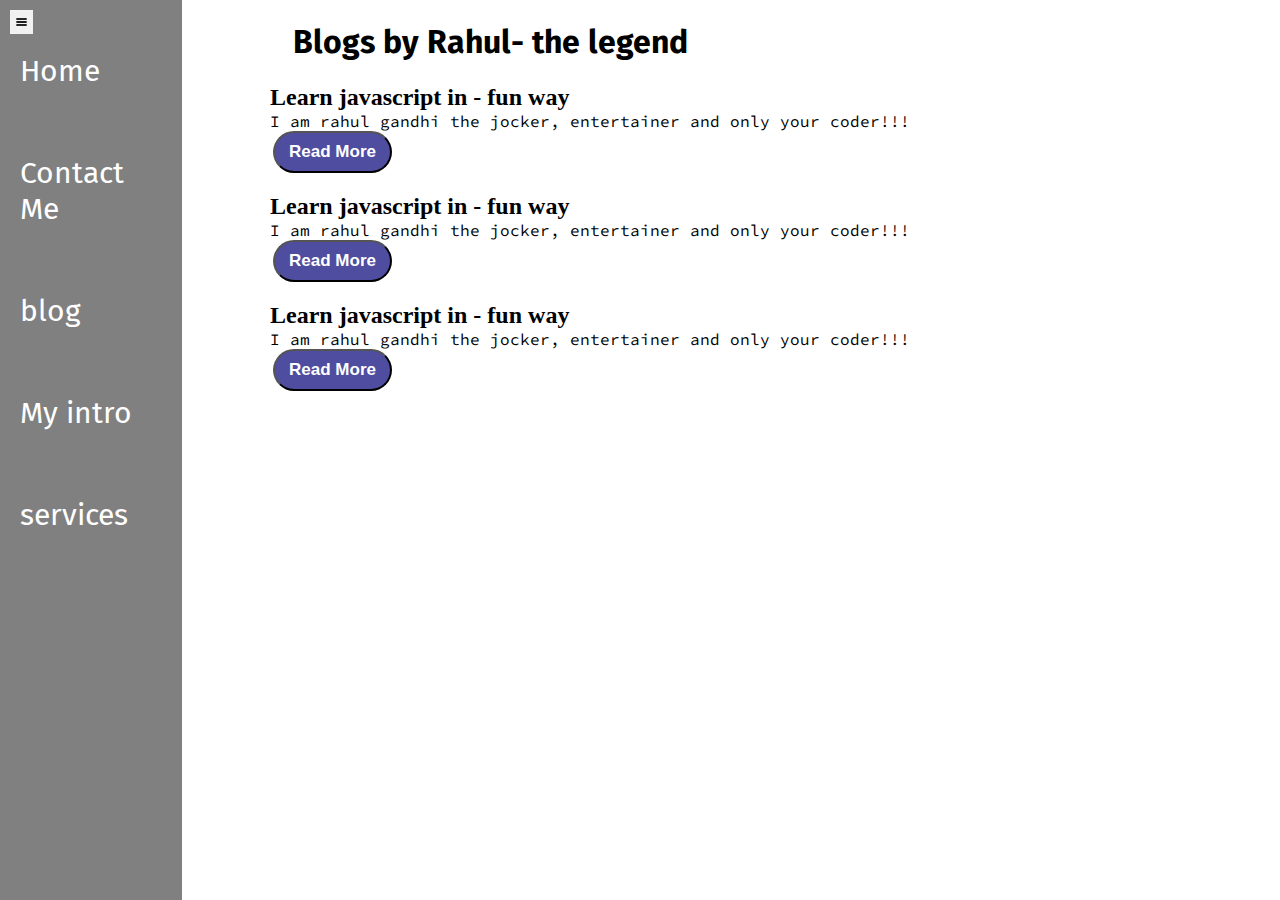
<file: PORTFOLIO WEBSITE/blog.html>
<!DOCTYPE html>
<html lang="en">
<head>
    <meta charset="UTF-8">
    <meta name="viewport" content="width=device-width, initial-scale=1.0">
    <title>Rahul Gandhi- Programmer, Web developer, ML Enthisiate</title>
    <link rel="stylesheet" href="style.css">
</head>
<body>
    <div class="container">
        <div class="sidebar">
            
            <nav>
                <ul>
                    <li><a href="/">Home</a></li>
                    <li><a href="/contact.html">Contact Me</a></li>
                    <li><a href="/blog.html">blog</a></li>
                    <li><a href="/intro.html">My intro</a></li>
                    <li><a href="/services.html">services</a></li>
                </ul>
            </nav>
        </div>
        <div class="main">
            <div class="hamburger">
                <img class="ham" src="ham.png" alt="" width="23px">
                <img class="cross" src="cross.png" alt="" width="23px">
            </div>
            <div class="blogContainer">
                <h1>Blogs by Rahul- the legend</h1>
                <div class="blogItem"></div>
           <h2>Learn javascript in - fun way</h2>
           <p>I am rahul gandhi the jocker, entertainer and only your coder!!!</p>
           <button class="btn btn-sm">Read More</button>

           <div class="blogItem"></div>
           <h2>Learn javascript in - fun way</h2>
           <p>I am rahul gandhi the jocker, entertainer and only your coder!!!</p>
           <button class="btn btn-sm">Read More</button>
           <div class="blogItem"></div>
           <h2>Learn javascript in - fun way</h2>
           <p>I am rahul gandhi the jocker, entertainer and only your coder!!!</p>

           <button class="btn btn-sm">Read More</button>
        </div>

        
    </div>
    </div>
    <script src="script.js"></script>
</body>
</html>
</file>
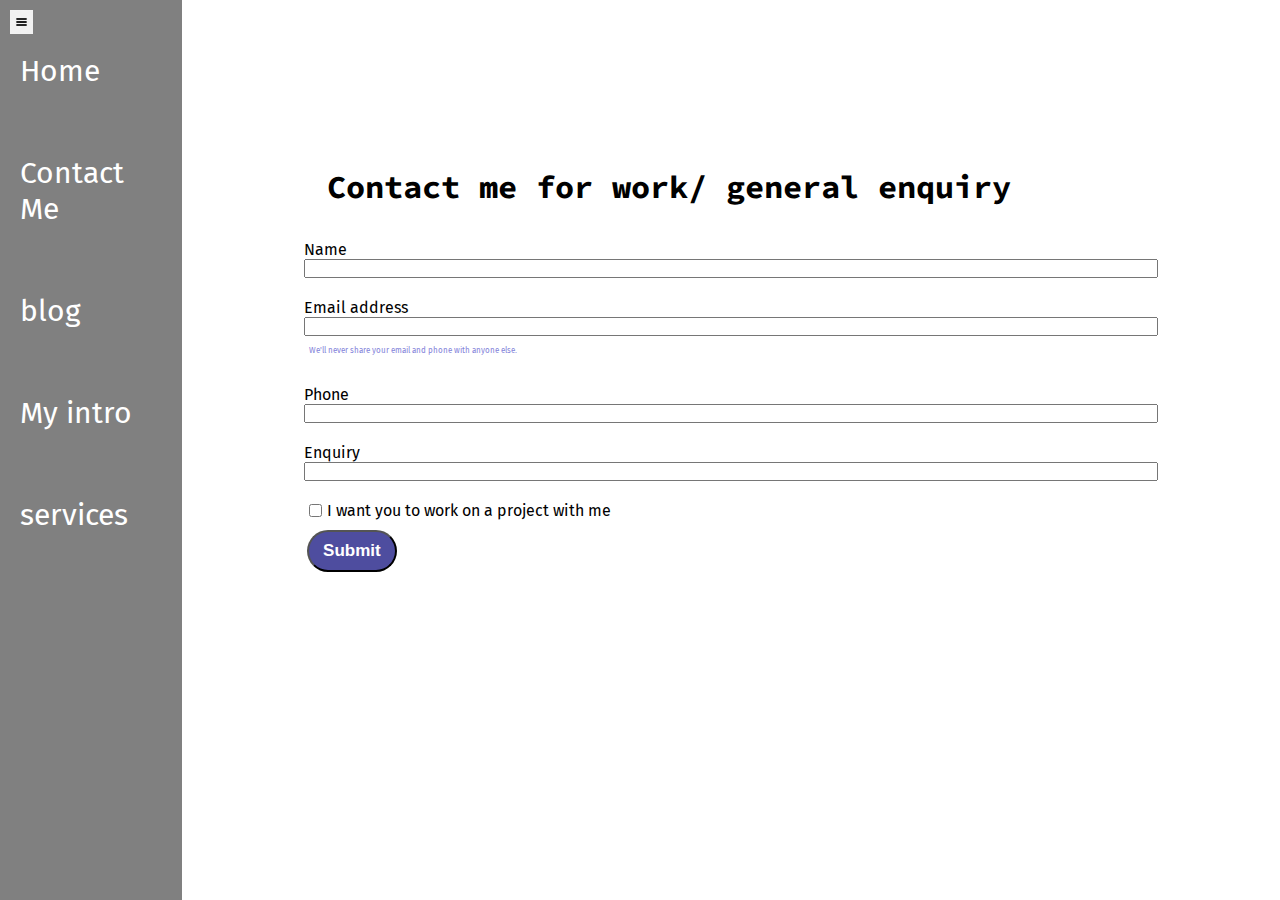
<file: PORTFOLIO WEBSITE/contact.html>
<!DOCTYPE html>
<html lang="en">
<head>
    <meta charset="UTF-8">
    <meta name="viewport" content="width=device-width, initial-scale=1.0">
    <title>Rahul Gandhi- Programmer, Web developer, ML Enthisiate</title>
    <link rel="stylesheet" href="style.css">
</head>
<body>
    <div class="container">
        <div class="sidebar">
            
            <nav>
                <ul>
                    <li><a href="/">Home</a></li>
                    <li><a href="/contact.html">Contact Me</a></li>
                    <li><a href="/blog.html">blog</a></li>
                    <li><a href="/intro.html">My intro</a></li>
                    <li><a href="/services.html">services</a></li>
                </ul>
            </nav>
        </div>
        <div class="main">
          <div class="hamburger">
            <img class="ham" src="ham.png" alt="" width="23px">
            <img class="cross" src="cross.png" alt="" width="23px">
        </div>
           <div class="contactform">
                 <h1>Contact me for work/ general enquiry</h1>
            <form>
              <div class="mb-3">
                <label for="clientname" class="form-label">Name</label>
                <input type="name" class="form-control" id="clientname">
              </div>

              

                <div class="mb-3">
                  <label for="clientemail" class="form-label">Email address</label>
                  <input type="email" class="form-control" id="clientemail" aria-describedby="emailHelp">
                  <div id="emailHelp" class="form-text">We'll never share your email and phone with anyone else.</div>
                </div>
                <div class="mb-3">
                  <label for="clientphone" class="form-label">Phone</label>
                  <input type="phone" class="form-control" id="clientphone">
                </div>
                <div class="mb-3">
                  <label for="clientenquiry" class="form-label">Enquiry</label>
                  <input type="enquiry" class="form-control" id="clientenquiry">
                </div>

                <div class="mb-3"id ="form-check">
                  <input type="checkbox" class="form-check-input" id="isclient">
                  <label class="form-check-label" for="isclient">I want you to work on a project with me</label>
                </div>


                <button type="submit" class="btn btn-sm">Submit</button>
              </form>
           </div>
    </div>
    </div>
    <script src="script.js"></script>
</body>
</html>
</file>
<file: PORTFOLIO WEBSITE/style.css>
@import url('https://fonts.googleapis.com/css2?family=Fira+Sans:ital,wght@1,200&display=swap');
@import url('https://fonts.googleapis.com/css2?family=Source+Code+Pro:ital,wght@1,300&display=swap');
*{
    margin: 0;
    padding: 0;
}


.sidebar{
   background-color:grey;
    
    font-family: 'Fira Sans', sans-serif;
    height: 100vh;
    transition: transform 0.3s ease-in;
}

.sidebar nav{
    padding: 20px;
}

.sidebar nav li{
    list-style: none;
    font-size: 30px;
    padding: 33px 0;
}
.sidebar nav li a{
    text-decoration: none;
    color: white;
}

.main{
   /* background-color: yellow;*/
    width: 90vw;
}
.container{
    display: flex;
}
.infocontainer{
    background-color: rgba(188, 27, 170, 0.748);
    height: 58vh;
    width: 80vw;
    margin: 144px auto;
    display: flex;
    justify-content: space-around;
}

.devInfo{
    display: flex;
    justify-content: center;
    flex-direction: column;
    font-family: 'Source Code Pro', monospace;
}

.devPic img{
    height: 58vh;
}
.hello{
    font-size: 65px;
}
.more about{
    font-size: 39px;
}
.name{
    font-size: 50px;
    font-weight: bold;
}
.buttons{
    margin-top: 34px;
}
.about{ 
    font-size: 40px;
}
.btn{
padding: 9px 14px;
border-radius: 22px;
color: white;
background-color: rgb(78, 77, 159);
font-weight: bold;
font-size: 21px;
margin: 0 3px;
cursor: pointer;
}

.btn-sm{
    font-size: 17px;
}
.btn:hover{
    background-color: white;
 color: rgb(78, 77, 159);
}
.contactform{
    padding: 0 34px;
    font-family: 'Fira Sans', sans-serif;
    padding-top: 144px;
    margin: 0 88px;
    
}
.contactform h1{
    font-family: 'Source Code Pro', monospace;
    
}
.contactform  form div{
padding: 10px 0;
display: flex;
flex-direction: column;
}
#emailHelp{
    font-size: 8px;
    color: rgb(131, 131, 218);
    margin: 0 5px;
}
#form-check{
   flex-direction: row;
}
#form-check input{
width:23px;
margin: 3px 0;
}

.blogItem{
     margin: 20px;
     font-family: 'Fira Sans', sans-serif;
}
.blogContainer{
    margin: 0 88px;
}

 h1{
    font-family: 'Fira Sans', sans-serif;
    margin: 23px;
}

 p{
    font-family: 'Source Code Pro', monospace;
}
.intro{
    margin: 0 88px;
}
.intro h2{
    font-family: 'Fira Sans', sans-serif;
    margin: 12px;
}
.intro p{
    font-family: 'Fira Sans', sans-serif;
    margin: 12px;
}
.skillcontainer{
    padding: 12px;
}
.skill{
    width: 263px;
    height: 6px;
    background-color: aquamarine;
}
.skillItem{
    display: flex;
    align-items: center;
}
.hundered{
    width: 263px;
    background-color: aqua;
    border: 2px solid black;
}
.fifty{
    width: 125px ;
    background-color: brown;
    border: 2px solid black;
}
.hamburger{
    position: absolute;
    cursor: pointer;
    top: 10px;
    left: 10px;
}
.cross{
    margin-left: 120px;
}
.t5{
    width: 75px;
    background-color: blueviolet;
    border: 2px solid black;
}
@media (max-width: 1615px){
    /*{
        background-color: red;
    }*/
    .sidebarGo{
        transform: translate(-443px,0px);
        position: absolute;
    }

}
</file>
